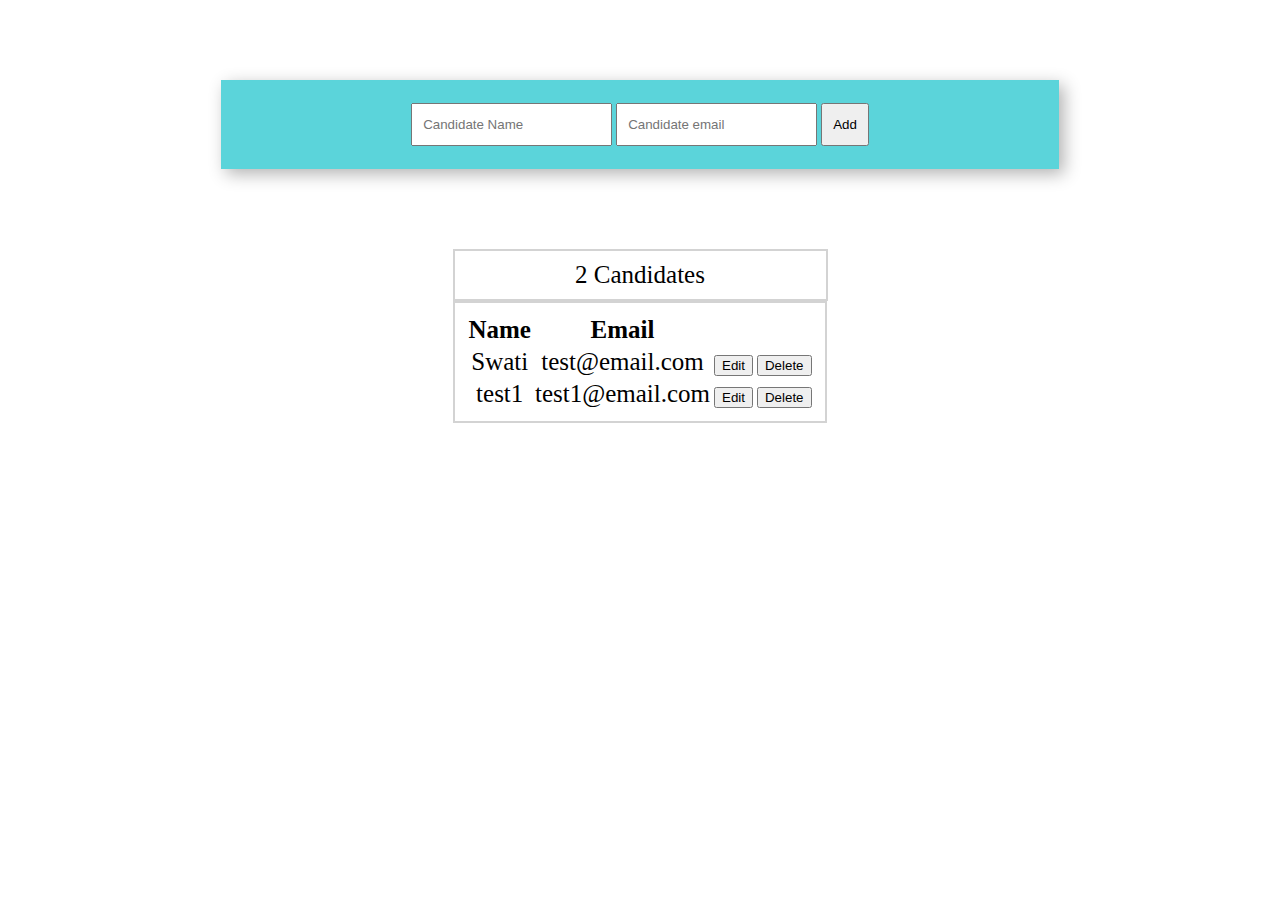
<file: crud-operation/index.html>
<!DOCTYPE html>
<html>
  <head>
    <meta charset="UTF-8" />
    <link rel="stylesheet" href="css/style.css" />
    <title>Candidate CRUD</title>
    <style>
      input[type="submit"],
      button,
      [aria-label] {
        cursor: pointer;
      }
      #spoiler {
        display: none;
      }
    </style>
  </head>
  <body>
    <form action="javascript:void(0);" method="POST" onsubmit="app.Add()">
      <input type="text" id="add-name" placeholder="Candidate Name" />
      <input type="text" id="add-email" placeholder="Candidate email" />
      <input type="submit" value="Add" />
    </form>

    <div id="spoiler" role="aria-hidden">
      <form action="javascript:void(0);" method="POST" id="saveEdit">
        <input type="text" id="edit-name" />
        <input type="text" id="edit-email" />
        <input type="submit" value="Update" />
        <a onclick="CloseInput()" aria-label="Close">&#10006;</a>
      </form>
    </div>

    <p id="counter"></p>

    <table>
      <tr>
        <th>Name</th>
        <th>Email</th>
      </tr>
      <tbody id="candidates"></tbody>
    </table>

    <script src="js/script.js"></script>
  </body>
</html>
</file>
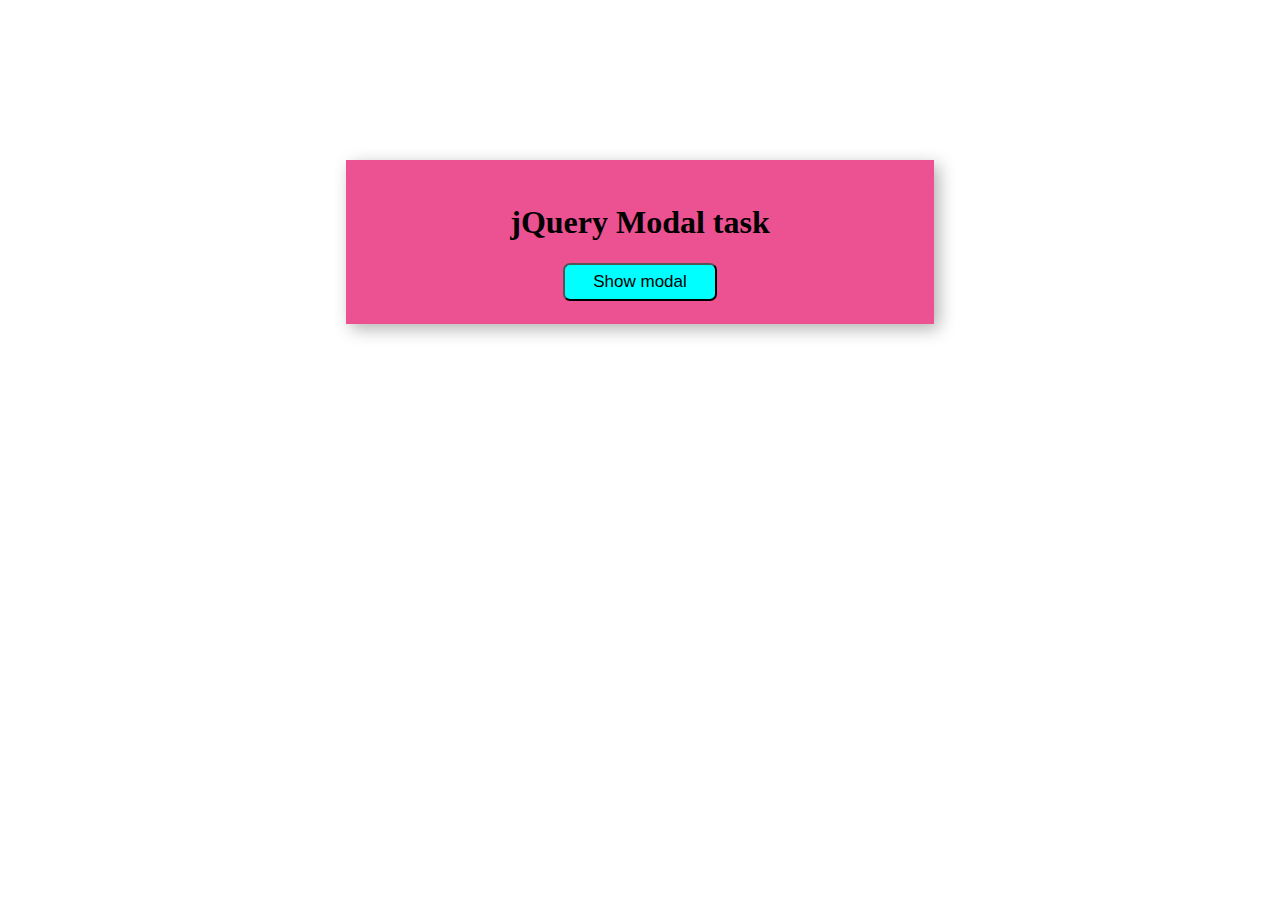
<file: jquery-popup-model/index.html>
<!DOCTYPE html>
<html lang="en">
  <head>
    <meta charset="UTF-8" />
    <meta http-equiv="X-UA-Compatible" content="IE=edge" />
    <meta name="viewport" content="width=device-width, initial-scale=1.0" />
    <title>pop-up-model</title>
    <link rel="stylesheet" href="css/style.css" />
    <script src="https://ajax.googleapis.com/ajax/libs/jquery/3.3.1/jquery.min.js"></script>
  </head>
  <body>
    <div class="wrapper">
      <h1>jQuery Modal task</h1>
      <button class="modal-toggle">Show modal</button>
    </div>

    <div class="modal">
      <div class="modal-overlay modal-toggle"></div>
      <div class="modal-wrapper modal-transition">
        <div class="modal-header">
          <h2 class="modal-heading">This is a modal</h2>
        </div>

        <div class="modal-body">
          <div class="modal-content">
            <p>
              Lorem ipsum dolor sit amet, consectetur adipisicing elit. Impedit
              eum delectus, libero, accusantium dolores inventore obcaecati
              placeat cum sapiente vel laboriosam similique totam id ducimus
              aperiam, ratione fuga blanditiis maiores.
            </p>
            <div><button class="modal-toggle">click</button></div>

            <script>
              $(".modal-toggle").on("click", function (e) {
                e.preventDefault();
                $(".modal").toggleClass("is-visible");
              });
            </script>
          </div>
        </div>
      </div>
    </div>
  </body>
</html>
</file>
<file: crud-operation/css/style.css>
form {
  /* width: 90%; */
  max-width: 800px;
  margin: 5em auto;
  text-align: center;
  background-color: #5bd4da;
  padding: 23px 19px;
  box-shadow: deeppink;
  box-shadow: 0.3em 0.3em 1em rgb(0 0 0 / 30%);
}
input {
  padding: 12px 10px;
}
table,
#counter {
  max-width: 351px;
  margin: 0 auto;
  text-align: center;
  padding: 15px, 15px;
  font-size: 25px;
  padding: 10px 10px;
  border: 2px solid lightgray;
}
</file>
<file: jquery-popup-model/css/style.css>
.wrapper {
  /* width: 90%; */
  max-width: 550px;
  margin: 10em auto;
  text-align: center;
  background-color: #ec5292;
  padding: 23px 19px;
  box-shadow: deeppink;
  box-shadow: 0.3em 0.3em 1em rgb(0 0 0 / 30%);
}

.modal-toggle {
  padding: 7px 28px;
  font-size: 17px;
  background-color: aqua;
  border-radius: 7px;
}

/* 1. Ensure this sits above everything when visible */
.modal {
  position: absolute;
  z-index: 10000;
  top: 0;
  left: 0;
  visibility: hidden;
  width: 100%;
  height: 100%;
}

.modal.is-visible {
  visibility: visible;
}

.modal-overlay {
  position: fixed;
  z-index: 10;
  top: 0;
  left: 0;
  width: 100%;
  height: 100%;
  background: hsla(0, 0%, 0%, 0.5);
  visibility: hidden;
  opacity: 0;
  transition: visibility 0s linear 0.3s, opacity 0.3s;
}

.modal.is-visible .modal-overlay {
  opacity: 1;
  visibility: visible;
  transition-delay: 0s;
}

.modal-wrapper {
  position: absolute;
  z-index: 9999;
  top: 6em;
  left: 50%;
  width: 32em;
  margin-left: -16em;
  background-color: #fff;
  box-shadow: 0 0 1.5em hsla(0, 0%, 0%, 0.35);
}

.modal-transition {
  transition: all 0.3s 0.12s;
  transform: translateY(-10%);
  opacity: 0;
}

.modal.is-visible .modal-transition {
  transform: translateY(0);
  opacity: 1;
}

.modal-header,
.modal-content {
  padding: 1em;
}

.modal-header {
  position: relative;
  background-color: #fff;
  box-shadow: 0 1px 2px hsla(0, 0%, 0%, 0.06);
  border-bottom: 1px solid #e8e8e8;
}

/* .modal-close {
  position: absolute;
  top: 0;
  right: 0;
  padding: 1em;
  color: #aaa;
  background: none;
  border: 0;
} */

.modal-close:hover {
  color: #777;
}
</file>
